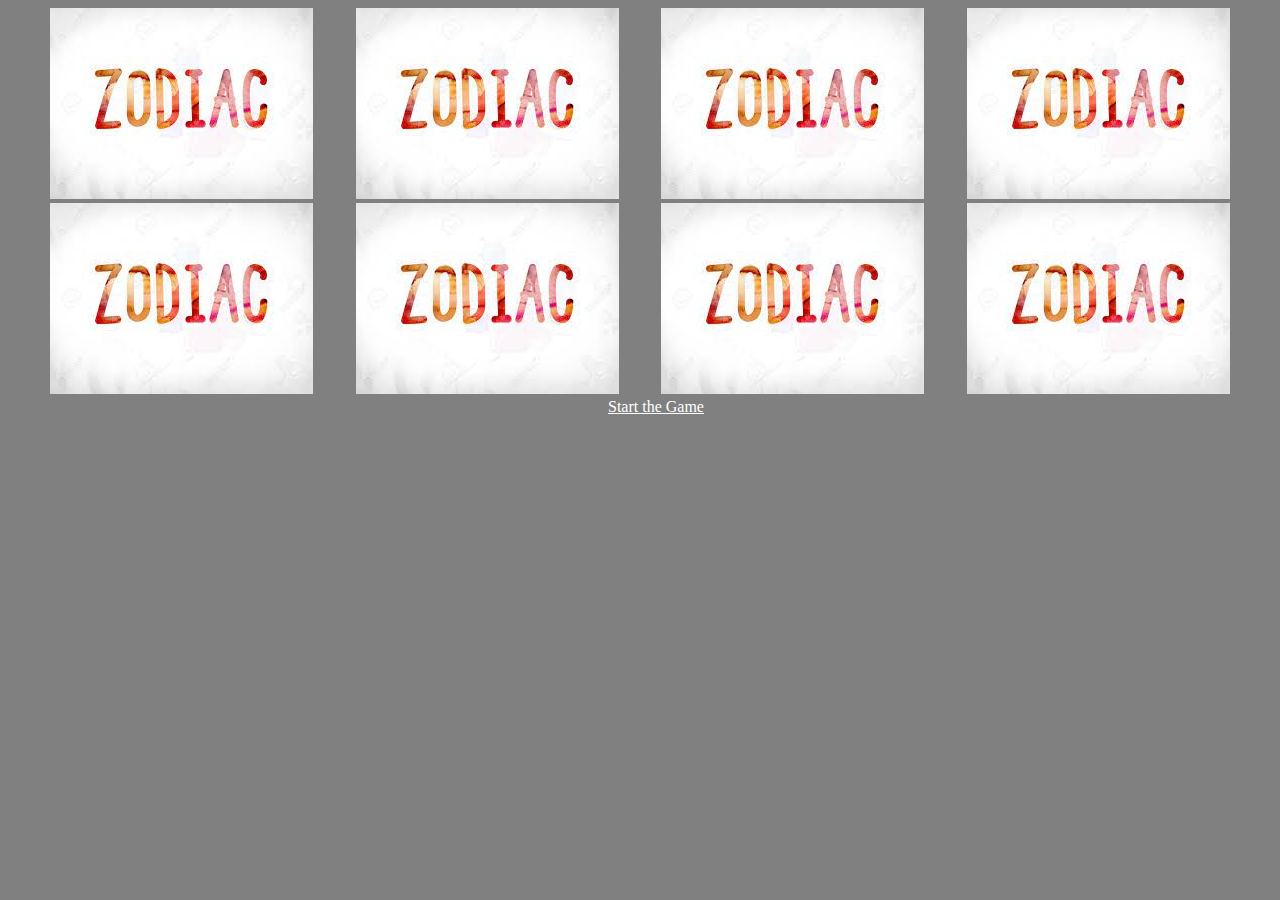
<file: StartQuiz1.html>
<!DOCTYPE HTML>
<html>
    <head>
        <title>My Own Game</title>
        <link rel = "stylesheet"
              type = "text/css"
              href = "style.css" />
    </head>

    <body>
        </div>
        
        <div class = "grid">
            <div class="item">
                <a href = "##"><img src="[data-uri]"/></a>
                <p>Quiz 1</p>
            </div>

            <div class="item">
                <a href = "#"><img src="[data-uri]"/></a>
                <p>Quiz 2</p>
            </div>

            <div class="item">
                    <a href = "#"><img src="[data-uri]"/></a>
                    <p>Quiz 3</p>
            </div>

            <div class="item">
                    <a href = "#"><img src="[data-uri]"/></a>
                    <p>Quiz 4</p>
            </div>

            <div class="item">
                    <a href = "#"><img src="[data-uri]"/></a>
                    <p>Quiz 5</p>
            </div>

            <div class="item">
                    <a href = "#"><img src="[data-uri]"/></a>
                    <p>Quiz 6</p>
            </div>

            <div class="item">
                <a href = "#"><img src="[data-uri]"/></a>
                <p>Quiz 7</p>
        </div>

         <div class="item">
                    <a href = "#"><img src="[data-uri]"/></a>
                    <p>Quiz 8</p>
            </div>
       
        </div>

        <div class="footer2">
            <a href="https://rishitakinra.github.io/Kill_Monster_Anime/index.html">Start the Game</a>
        </div>
    
    
    </body>
</html>
</file>
<file: style.css>
h1 {
    color: white;
    margin-left: 30px;
}

.header * {
    border: solid;
} 

.header{
    background-color: cadetblue;
    display: flex;
    justify-content: space-between;
}

.site-description{
    display: flex;
    flex-direction: column;
    justify-content: first baseline;
}

.grid{
    display: flex;
    flex-wrap: wrap;
    justify-content: space-evenly;
}

.footer{
    display: flex;
    justify-content: flex-end;
}

.footer2{
    display: flex;
    margin-left: 600px;
    text-align: center;
}

p,h2{
    text-align: center;
}

body{
    background-color: #808080;
}

a:link{
    color: white;
}

a:visited{
    color: white;
}

.menu{
    margin-right: 30px;
}

.menu a{
    margin-left: 20px;
}

.item{
    position: relative;
}

.item p{
    position: absolute;
    top: 50%;
    left: 50%;
    transform: translate(-50%, -50%);
    opacity:0;
}

.item:hover p{
    opacity: 1;
}

.item:hover img{
    opacity: 0.33;
}
</file>
